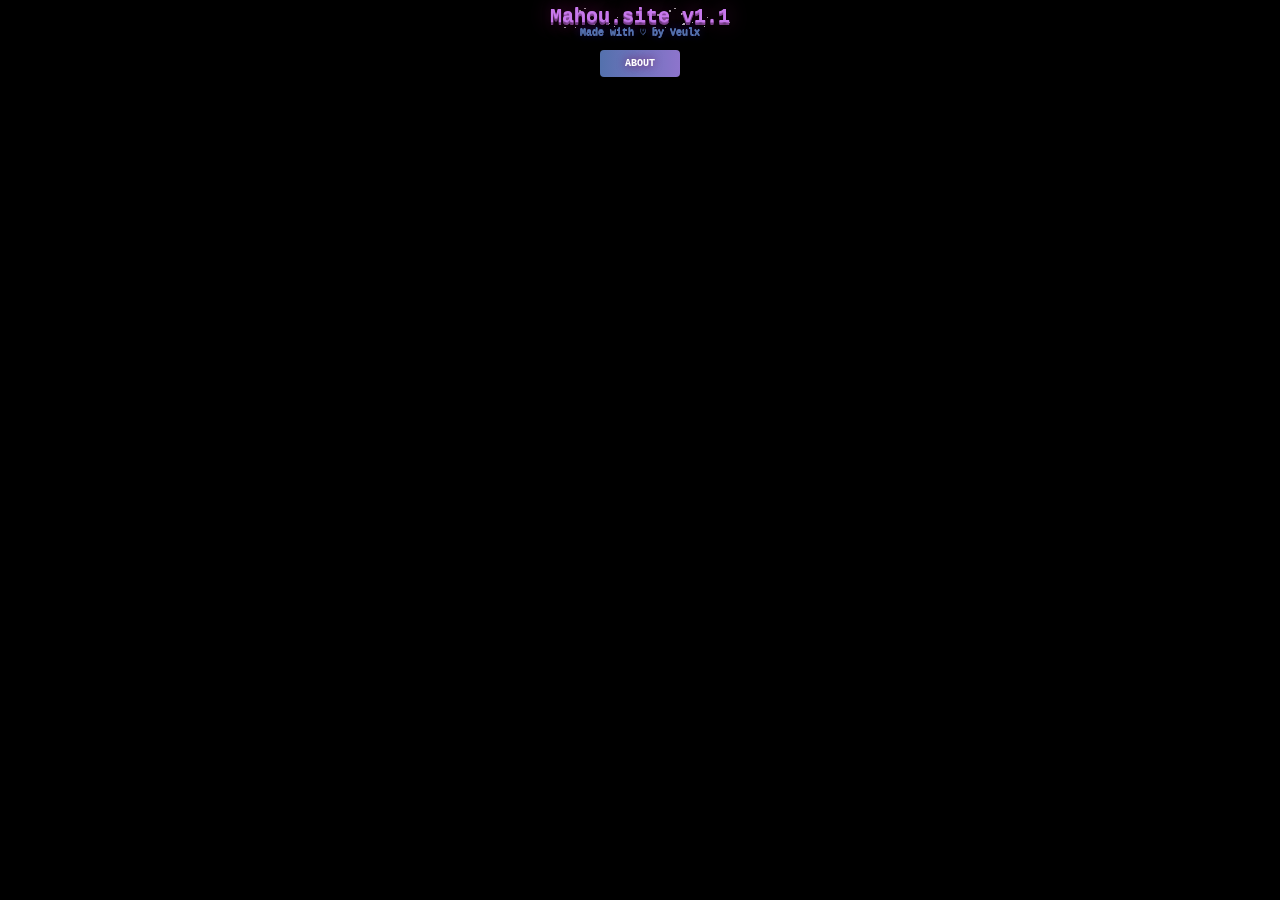
<file: index.html>
<!DOCTYPE html>
<html lang="en">
<head>

  <meta charset="utf-8">
  <meta author="Dora">
  <meta name="viewport" content="width=device-width, initial-scale=1, shrink-to-fit=no">
  <title>魔法サイト v1.1</title>
  <meta property="og:title" content="魔法サイト">
  <meta name="description" content="魔法の世界、そしてアートの世界へ。">
  <meta name="keywords" content="魔法, 魔法サイト, アート, アートサイト, ART, ART SITE, MAHOU, MAHOU SITE, MAGIC, MACIC SITE"/>
  <meta name="format-detection" content="telephone=no,address=no,email=no">
  <meta property="og:title" content="魔法サイト v1.1">
  <meta property="og:type" content="website">
  <meta property="og:url" content="https://www.mahou.site">
  <meta property="og:image" href="https://www.mahou.site/img/pr_1.jpg">
  <meta property="og:site_name" content="魔法サイト v1.1">
  <meta property="og:description" content="魔法の世界、そしてアートの世界へ。">
  <meta property="og:locale" content="ja_JP">
  <meta name="twitter:card" content="summary_large_image">
  <meta name="twitter:image" content="https://www.mahou.site/img/pr_1.jpg">
  <meta property="og:image:secure_url" content="https://www.mahou.site/img/pr_1.jpg" />
  <meta property="og:image:alt" content="You can see beautiful builings and natures" />
  <meta name="theme-color" content="#c528ff">
  <meta name="msapplication-TileColor" content="#c528ff">
  <meta name="msapplication-TileImage" content="https://www.mahou.site/img/favicon.png">

  <link rel="shortcut icon" href="img/favicon.png" />
  <link rel="apple-touch-icon" href="https://www.mahou.site/img/favicon.png">

  <link rel="stylesheet" href="theme.css">
</head>

<body>

<div class="info text-center col text-monospace" style="z-index: 1">
  <p><a class="text-3d">Mahou.site v1.1<span>Made with ♡ by Veulx</span></a></p>
  <label for="about" class="btn-about ">ABOUT</label>

  <div class="modal_wrap">
    <input id="about" type="checkbox">
      <div class="modal_overlay">
          <label for="about" class="modal_trigger"></label>
          <div class="modal_content">
              <label for="about" class="close_button">✖️</label>
              <h3>このサイトについて</h3>
              <p>このサイトは、Veulxが暇つぶしで作った魔法サイトです。魔法が出るだけのサイトですが、楽しんでいてもらえると嬉しいです。少し中毒性があります。このサイトでは、Javascriptを含むページの描画時間を短縮をするためにRocket Loader™を採用しています。</p>
              <h3>使用法</h3>
              <p>パソコンの方は、マウスポインターを動かすことで魔法を出すことができます。モバイルの方は、タップすることで魔法を出すことができます。連打タップしたほうが魔法らしくなります。</p>
              <h>Copyright ©<a href="https://www.veulx.net">Veulx</a> All Rights Reserved.</h>
          </div>
      </div>
  </div>

</div>

  <canvas class="position-absolute w-100 h-screen" style="left: 0; top: 0"></canvas>
  <script src="magic.js"></script>

</body>
</html>
</file>
<file: theme.css>
:root {
}

*,
*::after {
  box-sizing: border-box;
}

html {
  font-family: sans-serif;
  line-height: 1.15;
  -webkit-text-size-adjust: 100%;
  -webkit-tap-highlight-color: rgba(0, 0, 0, 0);
}

body {
  margin: 0;
  font-family: -apple-system, BlinkMacSystemFont, "Segoe UI", Roboto, "Helvetica Neue", Arial, "Noto Sans", sans-serif, "Apple Color Emoji", "Segoe UI Emoji", "Segoe UI Symbol", "Noto Color Emoji";
  font-size: 1rem;
  font-weight: 400;
  line-height: 1.5;
  color: #212529;
  text-align: left;
  background-color: #000000;
}

hr {
  box-sizing: content-box;
  height: 0;
  overflow: visible;
}

h {
  margin-top: 0;
  margin-bottom: 0.5rem;
  color: #c7d0d8;
}

h1, h2, h3, h4, h5, h6 {
  margin-top: 0;
  margin-bottom: 0.5rem;
  color: #c7d0d8;
  text-shadow: 0px 0px 8px #77838f;
}

p {
  margin-top: 0;
  margin-bottom: 1rem;
  color: #77838f;
  line-height: 1.7;
}

::selection {
	color: #242628;
  background-color: #cb49e5;
}

.col,
.col-xl-auto {
  position: relative;
  width: 100%;
  padding-right: 15px;
  padding-left: 15px;
}

.position-absolute {
  position: absolute !important;
}

.text-monospace {
  font-family: SFMono-Regular, Menlo, Monaco, Consolas, "Liberation Mono", "Courier New", monospace !important;
}

.text-center {
  text-align: center !important;
}

.w-100 {
  width:100% !important
}

.h-screen {
  height: 100vh;
}

/*modal*/

.modal_wrap input {
    display: none;
}

.modal_overlay {
    display: flex;
    justify-content: center;
    overflow: auto;
    position: fixed;
    top: 0;
    left: 0;
    z-index: 9999;
    width: 100%;
    height: 100%;
    background: rgba(0,0,0,0.7);
    opacity: 0;
    transition: opacity 0.5s, transform 0s 0.5s;
    transform: scale(0);
}

.modal_trigger {
    position: absolute;
    width: 100%;
    height: 100%;
}

.modal_content {
    align-self: center;
    width: 60%;
    max-width: 800px;
    padding: 30px 30px 15px;
    box-sizing: border-box;
    background: #23272A;
    line-height: 1.4em;
    transform: scale(1.2);
    transition: 0.8s;
    border-radius: 25px 25px 25px 3%;
}

.close_button {
    position: absolute;
    top: 14px;
    right: 16px;
    font-size: 24px;
    cursor: pointer;
    color: #7b348e;
    transition: .5s;
}

.close_button:hover {
    position: absolute;
    top: 14px;
    right: 16px;
    font-size: 24px;
    cursor: pointer;
    color: #7b348e;
    text-shadow: 0px 0px 8px  #63204f;
    transition: .5s;
}

.modal_wrap input:checked ~ .modal_overlay {
    opacity: 1;
    transform: scale(1);
    transition: opacity 0.5s;
}

.modal_wrap input:checked ~ .modal_overlay .modal_content {
    transform: scale(1);
}

.btn-about {
  display: inline-block;
  width: 80px;
  text-align: center;
  font-size: 10px;
  color: #FFF;
  text-decoration: none;
  font-weight: bold;
  padding: 6px 12px;
  border-radius: 4px;
  background-image: linear-gradient(-90deg, #c778ec, #5471ad);
  transition: .5s;
  background-size: 200%;
  text-shadow: 0px 0px 8px  #77185b;
  transition-duration: 0.2s;
}

.btn-about:hover {
  background-position: right center;
  border-radius: 7px;
  transition-duration: 0.2s;
}

.btn-donation {
  display: inline-block;
  width: 130px;
  text-align: center;
  font-size: 10px;
  color: #FFF;
  text-decoration: none;
  font-weight: bold;
  padding: 12px 12px;
  border-radius: 4px;
  background-image: linear-gradient(-90deg, #78cfec, #0045d6);
  transition: .5s;
  background-size: 200%;
  text-shadow: 0px 0px 8px #211777;
  transition-duration: 0.2s;
}

.btn-donation:hover {
  background-position: right center;
  border-radius: 7px;
  transition-duration: 0.2s;
}

.text-3d {
  text-decoration: none;
  font-weight: bold;
  font-size: 20px;
  color: #c778ec;
  text-shadow: 0px 4px 2px rgba(0, 0, 0, 0.32), 0px 1px 0px #ae61ca, 0px 2px 0px #924ea7, 0px 3px 0px #9f54ad, 0px 0px 20px #77185b;
  background: url(img/bg.gif);
}

.text-3d span {
  display: block;
  position: absolute;
  top: 0;
  left: 0;
  width: 100%;
  height: 34px;
  font-size: 10px;
  line-height: 30px;
  transform: translateY(18px);
  color: #5471ad;
  text-shadow: 0px 2px 1px rgba(0, 0, 0, 0.32), 0px 1px 0px #617eca, 0px 1px 0px #4e65a7,0px 0px 8px #241777;
}
</file>
